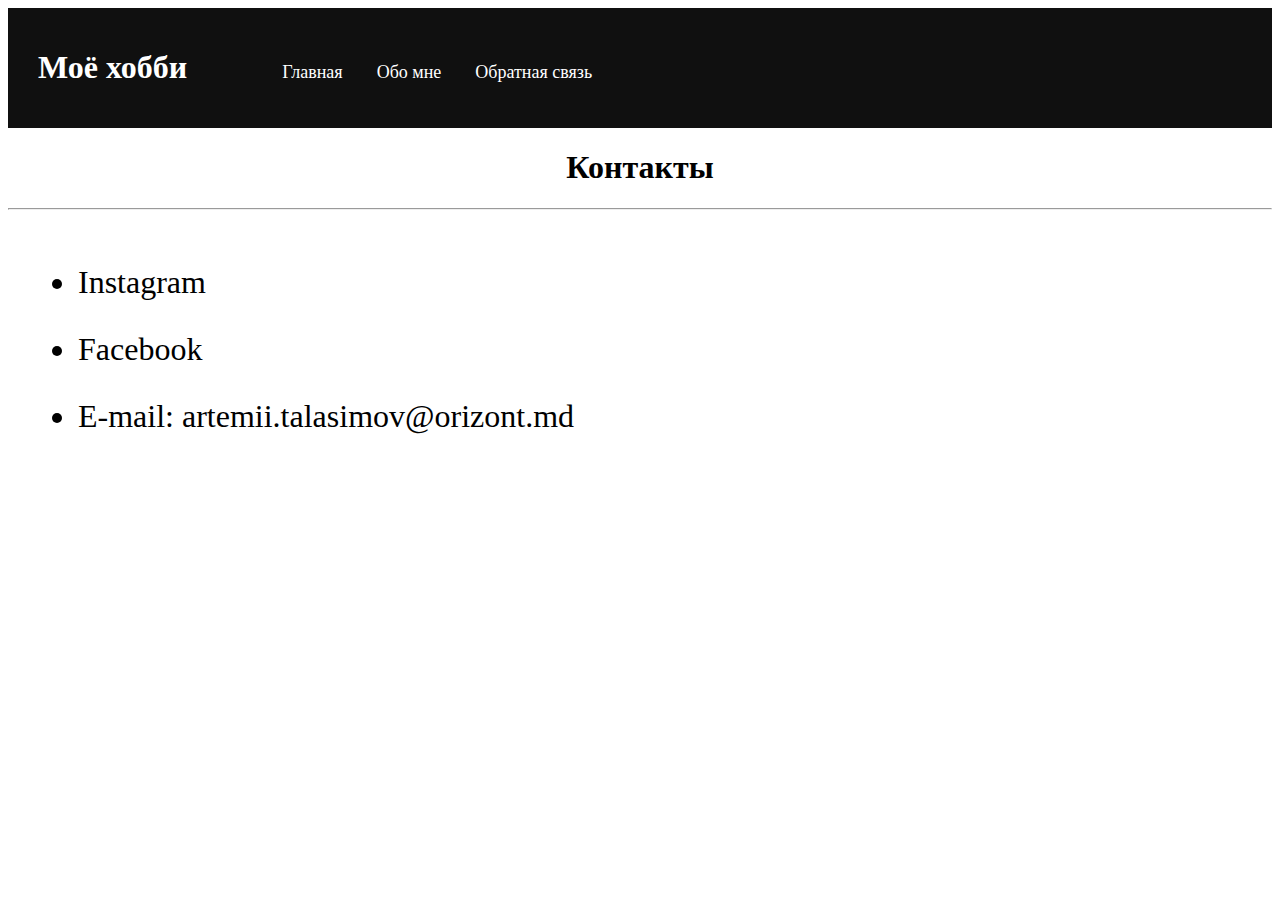
<file: contacts.html>
<!DOCTYPE html>
<html>
<head>
    <title>My Hobby</title>
    <link rel="stylesheet" href="style.css">
</head>
<body>

<div class="header">
    <h1>Моё хобби</h1>
    <div class="nav">
        <a href="index.html">Главная</a>
        <a href="about.html">Обо мне</a>
        <a href="contacts.html">Обратная связь</a>
    </div>    
</div>

<div class="content">
    <h1>Контакты</h1>
    <hr>
    <div class="inner-content">
        <ul>
            <li><a href="https://www.instagram.com/">Instagram</a></li>
            <li><a href="https://www.facebook.com/">Facebook</a></li>
            <li>E-mail: artemii.talasimov@orizont.md</li>
        </ul>    
    </div>    
</div>



</body>
</html>
</file>
<file: style.css>
.header {
    background-color: #101010;
    color: #fff;
    padding: 20px;
    display: flex;
    align-items: center;
}
.header h1 {
    font-size: 32px;
    margin-left: 10px;
}
.nav {
    margin-top: 10px;
    margin-left: 80px;
}
.nav a {
    color: #fff;
    text-decoration: none;
    margin: 0 15px;
    font-size: 18px;
}

.nav a:hover{
    color: gray;
}
.inner-content{
    display: flex;
}

.content h1{
    text-align: center;
}

.content img{
    height: 320px;
    margin-left: 50px;
    margin-right: 40px;
}

.content p{
    margin-right: 150px;
    font-size: 25px;
    text-align: justify;
    color: gray;
}
.content li{
    margin:30px;
    font-size: 32px;
}
.content a{
    text-decoration: none;
    color: black;
}

.content a:hover{
    color: gray;
</file>
